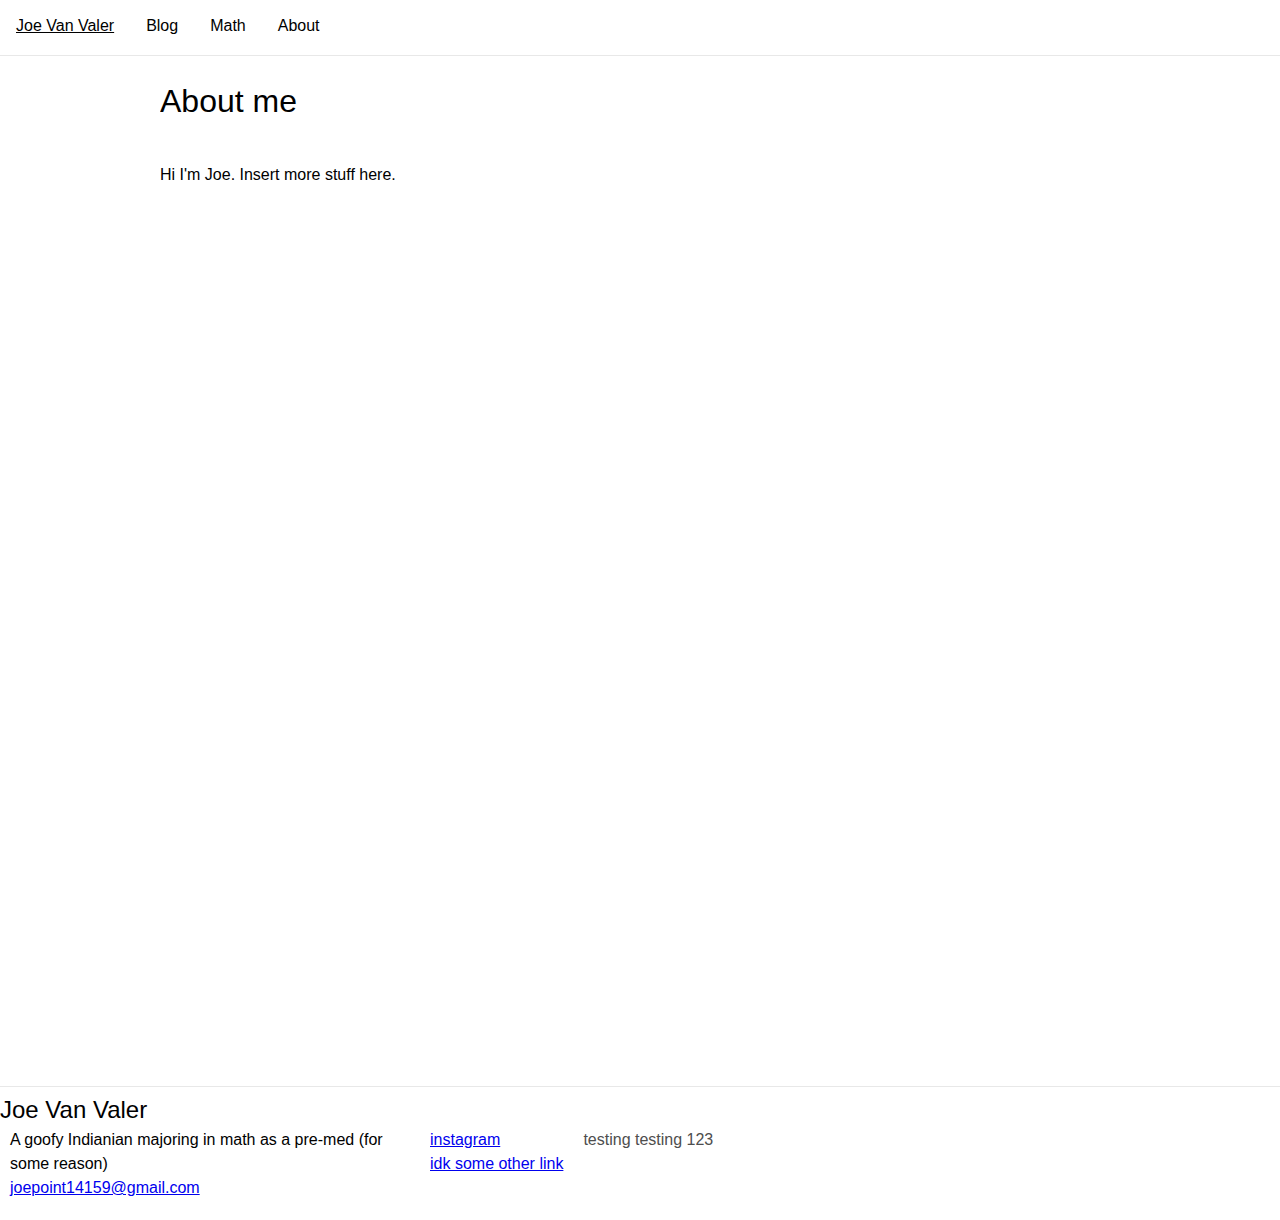
<file: about.html>
<!DOCTYPE html>
<html lang="en">
<head>
    <title>Joe Van Valer</title>
    <meta charset="UTF-8">
    <link rel="stylesheet" href="styles.css">
    <script src="index.js"></script>
</head>

<body>

<header class="site-header" role="banner">
    <nav>
        <ul>
            <li class="site-title">
                <a href=".">Joe Van Valer</a>
            </li>
            <li>
                <a class="nav-entry" href="blog.html">Blog</a>
            </li>
            <li>
                <a class="nav-entry" href="math.html">Math</a>
            </li>
            <li>
                <a class="nav-entry" href="about.html">About</a>
            </li>
        </ul>
    </nav>

</header>

<div class="main-wrapper">
    <h1>About me</h1>
    <p>Hi I'm Joe. Insert more stuff here.</p>
</div>

<footer>
    <h2>Joe Van Valer</h2>
    <div class="footer-col-wrapper">
        <div class="footer-col footer-col-1">
            <ul>
                <li>A goofy Indianian majoring in math as a pre-med (for some reason)</li>
                <li><a href="mailto:joepoint14159@gmail.com">joepoint14159@gmail.com</a></li>
            </ul>
        </div>
        <div class="footer-col footer-col-2">
            <ul>
                <li><a href="mailto:joepoint14159@gmail.com">instagram</a></li>
                <li><a href="mailto:joepoint14159@gmail.com">idk some other link</a></li>
            </ul>
        </div>
        <div class="footer-col footer-col-3">
            <p>testing testing 123</p>
        </div>
    </div>
</footer>
</body>

</html>
</file>
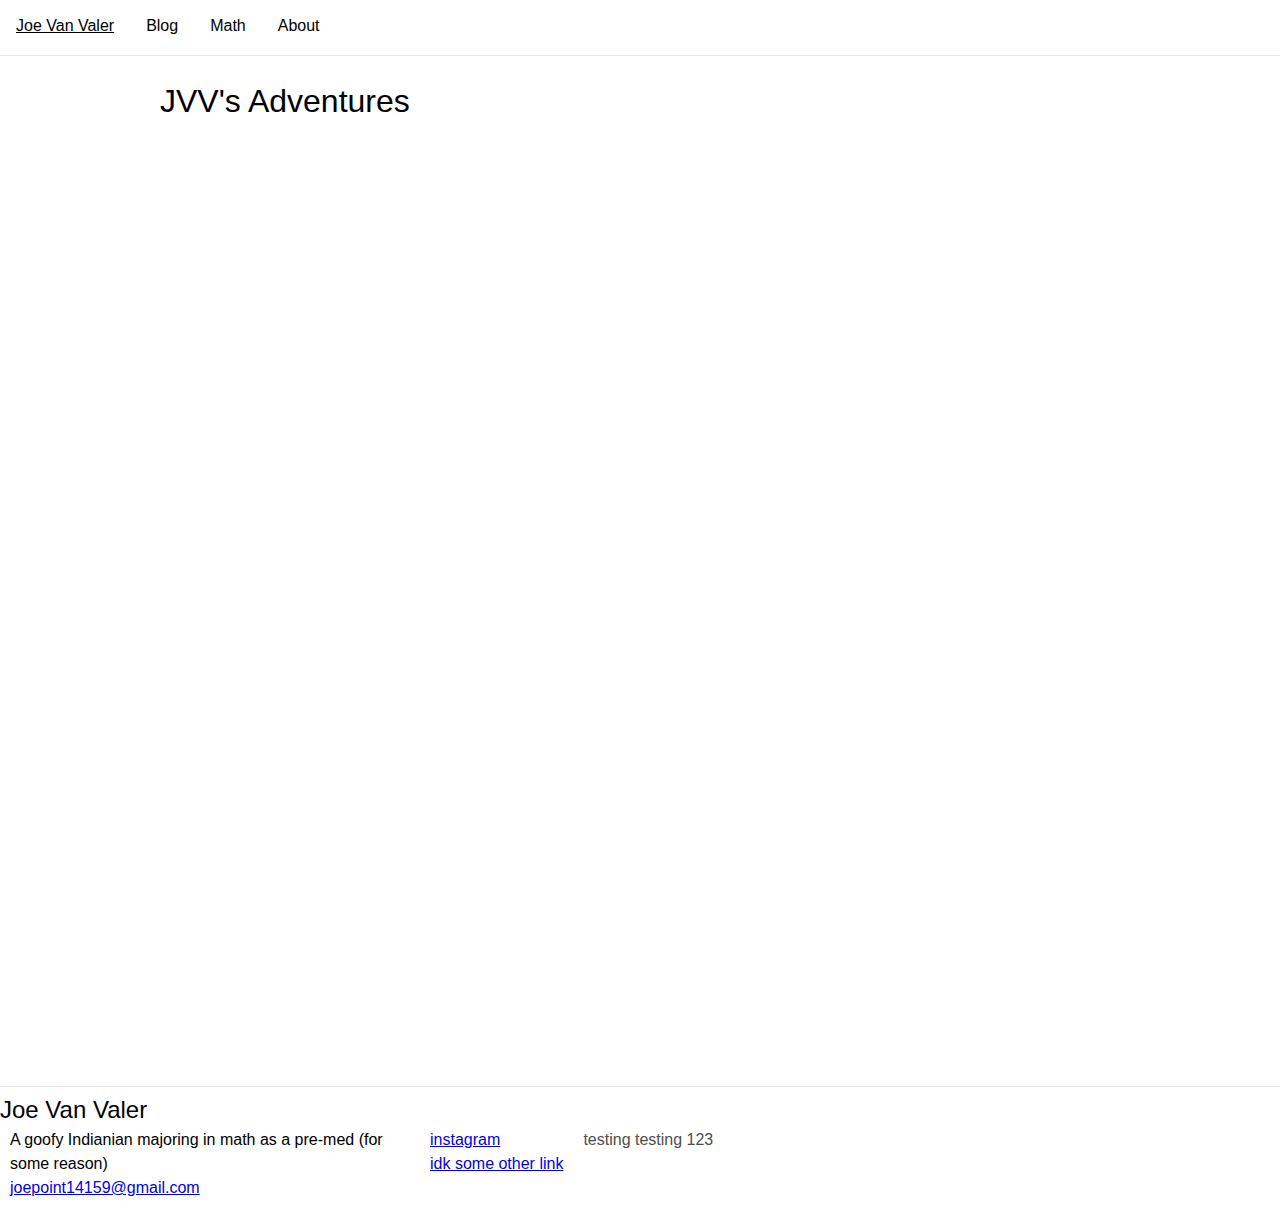
<file: blog.html>
<!DOCTYPE html>
<html lang="en">
<head>
    <title>Joe Van Valer</title>
    <meta charset="UTF-8">
    <link rel="stylesheet" href="styles.css">
    <script src="index.js"></script>
</head>

<body>

<header class="site-header" role="banner">
    <nav>
        <ul>
            <li class="site-title">
                <a href=".">Joe Van Valer</a>
            </li>
            <li>
                <a class="nav-entry" href="blog.html">Blog</a>
            </li>
            <li>
                <a class="nav-entry" href="math.html">Math</a>
            </li>
            <li>
                <a class="nav-entry" href="about.html">About</a>
            </li>
        </ul>
    </nav>

</header>

<div class="main-wrapper">
    <div class="blog">
        <h1>JVV's Adventures</h1>
        <!-- start feedwind code -->
        <script type="text/javascript" src="https://feed.mikle.com/js/fw-loader.js" preloader-text="Loading"
                data-fw-param="158154/"></script>
        <!-- end feedwind code -->
    </div>
</div>

<footer>
    <h2>Joe Van Valer</h2>
    <div class="footer-col-wrapper">
        <div class="footer-col footer-col-1">
            <ul>
                <li>A goofy Indianian majoring in math as a pre-med (for some reason)</li>
                <li><a href="mailto:joepoint14159@gmail.com">joepoint14159@gmail.com</a></li>
            </ul>
        </div>
        <div class="footer-col footer-col-2">
            <ul>
                <li><a href="mailto:joepoint14159@gmail.com">instagram</a></li>
                <li><a href="mailto:joepoint14159@gmail.com">idk some other link</a></li>
            </ul>
        </div>
        <div class="footer-col footer-col-3">
            <p>testing testing 123</p>
        </div>
    </div>
</footer>
</body>

</html>
</file>
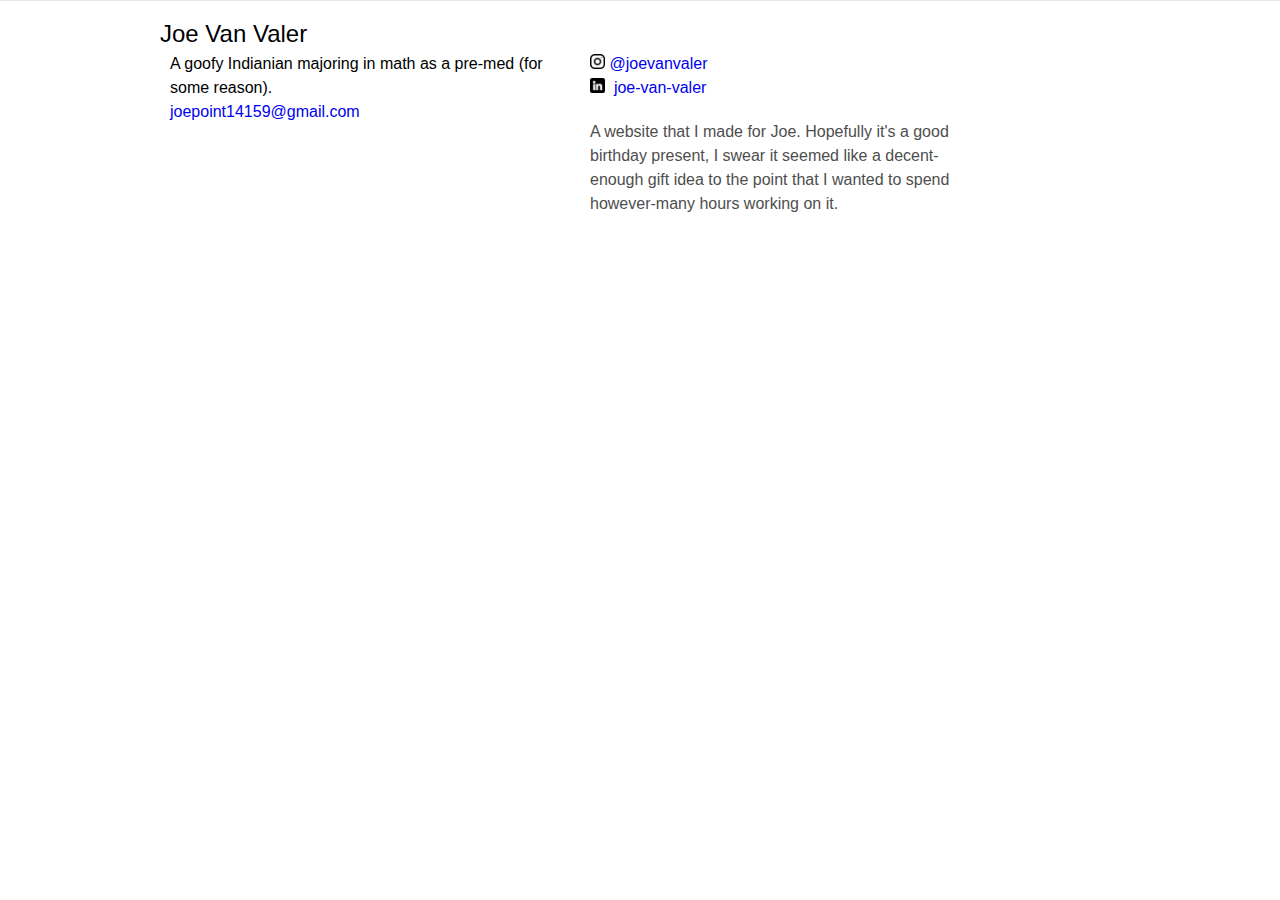
<file: footer.html>
<!DOCTYPE html>
<html lang="en">
<head>
    <title>Joe Van Valer</title>
    <meta charset="UTF-8">
    <link rel="stylesheet" href="/styles.css">
    <link rel="stylesheet" href="https://cdnjs.cloudflare.com/ajax/libs/font-awesome/4.7.0/css/font-awesome.min.css">
    <link rel="icon" type="image/x-icon" href="/photos/favicon.png">
</head>

<body>

<footer>
    <div class="footer-wrapper">
        <h2>Joe Van Valer</h2>
        <div class="footer-col-wrapper">
            <div class="footer-col footer-col-1">
                <ul>
                    <li>A goofy Indianian majoring in math as a pre-med (for some reason).</li>
                    <li><a class="social-link" href="mailto:joepoint14159@gmail.com">joepoint14159@gmail.com</a></li>
                </ul>
            </div>
            <div class="footer-col footer-col-2">
                <ul>
                    <li>
                        <a class="social-link" href="https://www.instagram.com/joevanvaler/">
                            <img src="/photos/instagram.png" style="height: 15px">
                            @joevanvaler
                        </a>
                    </li>

                    <li>
                        <a class="social-link" href="https://www.linkedin.com/in/joe-van-valer-89531224b/">
                            <img src="/photos/linkedin.png" style="height: 15px">
                            &nbspjoe-van-valer
                        </a>
                    </li>
                </ul>
            </div>
            <div class="footer-col footer-col-3">
                <p>A website that I made for Joe. Hopefully it's a good birthday present, I swear it seemed like a
                    decent-enough gift idea to the point that I wanted to spend however-many hours working on it.</p>
            </div>
        </div>

    </div>
</footer>
</body>

</html>
</file>
<file: styles.css>
ul {
    list-style-type: none;

}

.nav-menu {
    margin: 0;
    padding: 0;
    border: 0;
    overflow: hidden;
    float: right;
}

nav ul {
    margin: 0;
    padding: 0;
}

nav li {
    float: left;

}

nav li a {
    display: block;
    text-align: center;
    padding: 14px 16px;
    color: black;
    text-decoration: none;
}

nav .site-title {
    float: left;
}

nav li a:hover {
    /*background-color: #c2c2c2;*/
    text-decoration: underline;
}

body {
    font: 400 16px/1.5 -apple-system, BlinkMacSystemFont, "Segoe UI", Roboto, Helvetica, Arial, sans-serif, "Apple Color Emoji", "Segoe UI Emoji", "Segoe UI Symbol";
    padding: 0;
    margin: 0;
    border: 0;
}

.site-header {
    border-bottom: 1px solid #e8e8e8;
    position: relative;
    min-height: 55px;
}

.site-nav {
    float: right;
    line-height: 54px;
}

.nav-entry {
    float: right;
}

.title {
    text-align: center;
    font-size: x-large;
    margin: 30vh 0;
    height: 40vh;
}

.title p {
    color: #4e4e4e;
    margin: 0;
    padding: 0;
}

.title h1 {
    margin: 0;
    padding: 0;
}


footer {
    position: relative;
    left: 0;
    bottom: 0;
    width: 100%;
    border-top: 1px solid #e8e8e8;
    margin-top: auto;

}

.footer-wrapper {
    width: 75%;
    margin-left: auto;
    margin-right: auto;
    padding-bottom: 40px;
    padding-top: 10px;
}

footer h2 {
    /*padding: 0 0 0 15px;*/
    margin: 5px 0 0;

}

footer p {
    color: #4e4e4e;
    float: right;
}

footer ul {
    margin: 0;
    padding: 0;
}

.footer-col {
    float: left;
    margin: 0;
    max-width: 400px;
    padding: 0 10px 20px;
}

.footer-col-wrapper {
    width: 100%;
}

.footer-col p {
    margin: 0;
}

h1, h2 {
    font-weight: normal;
}

.main-wrapper {
    display: flex;
    flex-direction: column;
    min-height: 110vh;
    width: 75%;
    margin-right: auto;
    margin-left: auto;
    padding-bottom: 40px;
    overflow: hidden;
}

.my-grid {
    --gap: 16px;
    --num-cols: 3;
    --row-height: 400px;

    box-sizing: border-box;
    padding: var(--gap);

    display: grid;
    grid-template-columns: repeat(var(--num-cols), 1fr);
    grid-auto-rows: var(--row-height);
    gap: var(--gap);
}

.grid-content {
    max-width: 200px;
    min-height: 384px;
    border: 1px solid white;
    position: relative;
}

.grid-content > img {
    width: 100%;
    height: 100%;
    object-fit: scale-down;
}

.desmos-content {
    position: absolute;
    bottom: 0;
    width: 100%;
}

.math-link {
    text-decoration: none;
    color: black;
}

.math-link:hover {
    text-decoration: underline;
}

.grid-pic {
    width: 100%;
}

.social-link {
    text-decoration: none;
}

.social-link:hover {
    text-decoration: underline;
}
</file>
